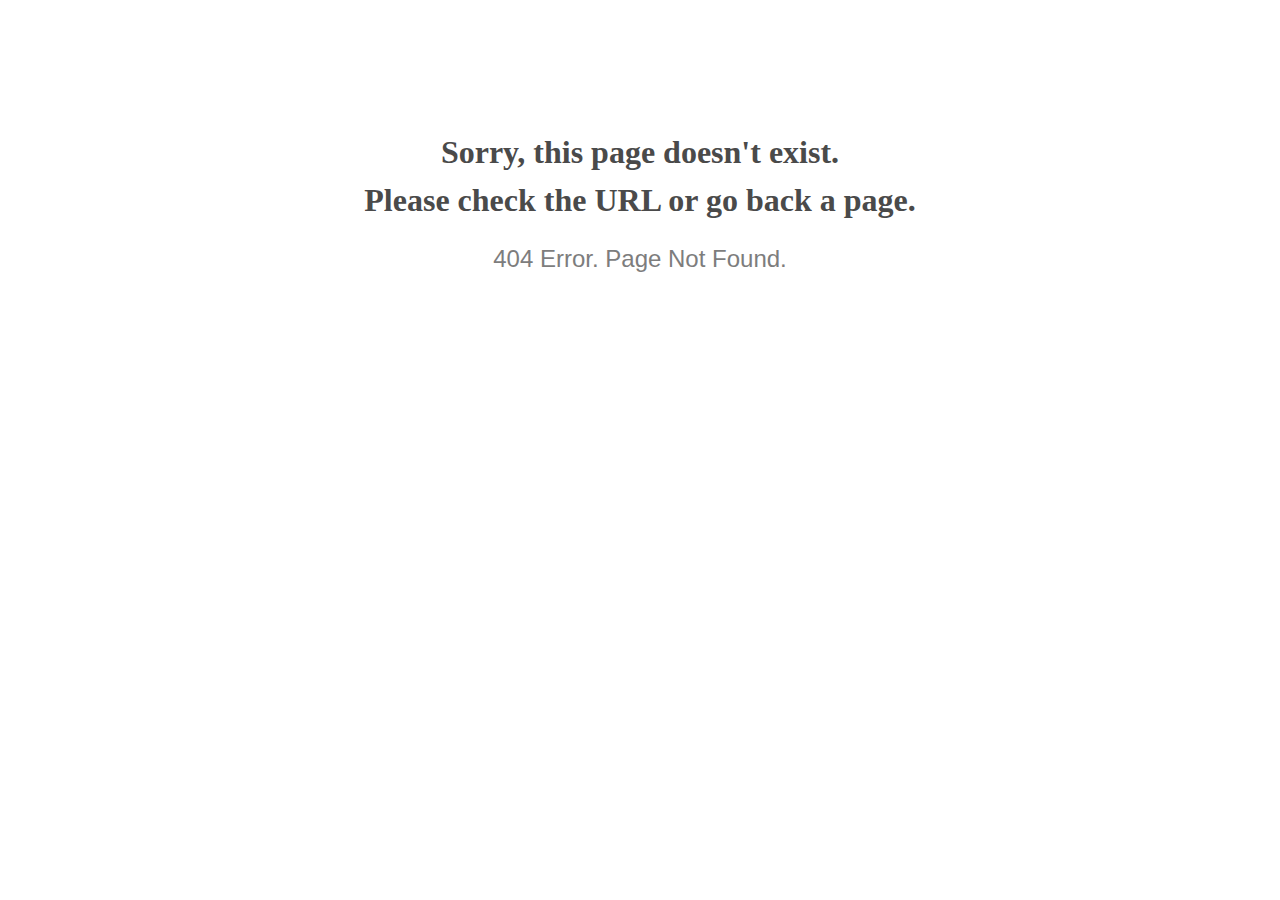
<file: css/AjaxLoader.html>
<!doctype html>
<html lang="en">
<head>
  <meta charset="utf-8">
  <meta http-equiv="x-ua-compatible" content="ie=edge">
  <title>404 Error</title>
  <meta name="viewport" content="width=device-width, initial-scale=1">
  <meta name="robots" content="noindex, nofollow">
  <style>
    @media screen and (max-width:500px) {
      body { font-size: .6em; } 
    }
  </style>
</head>

<body style="text-align: center;">

  <h1 style="font-family: Georgia, serif; color: #4a4a4a; margin-top: 4em; line-height: 1.5;">
    Sorry, this page doesn't exist.<br>Please check the URL or go back a page.
  </h1>
  
  <h2 style="  font-family: Verdana, sans-serif; color: #7d7d7d; font-weight: 300;">
    404 Error. Page Not Found.
  </h2>
  
</body>

</html>
</file>
